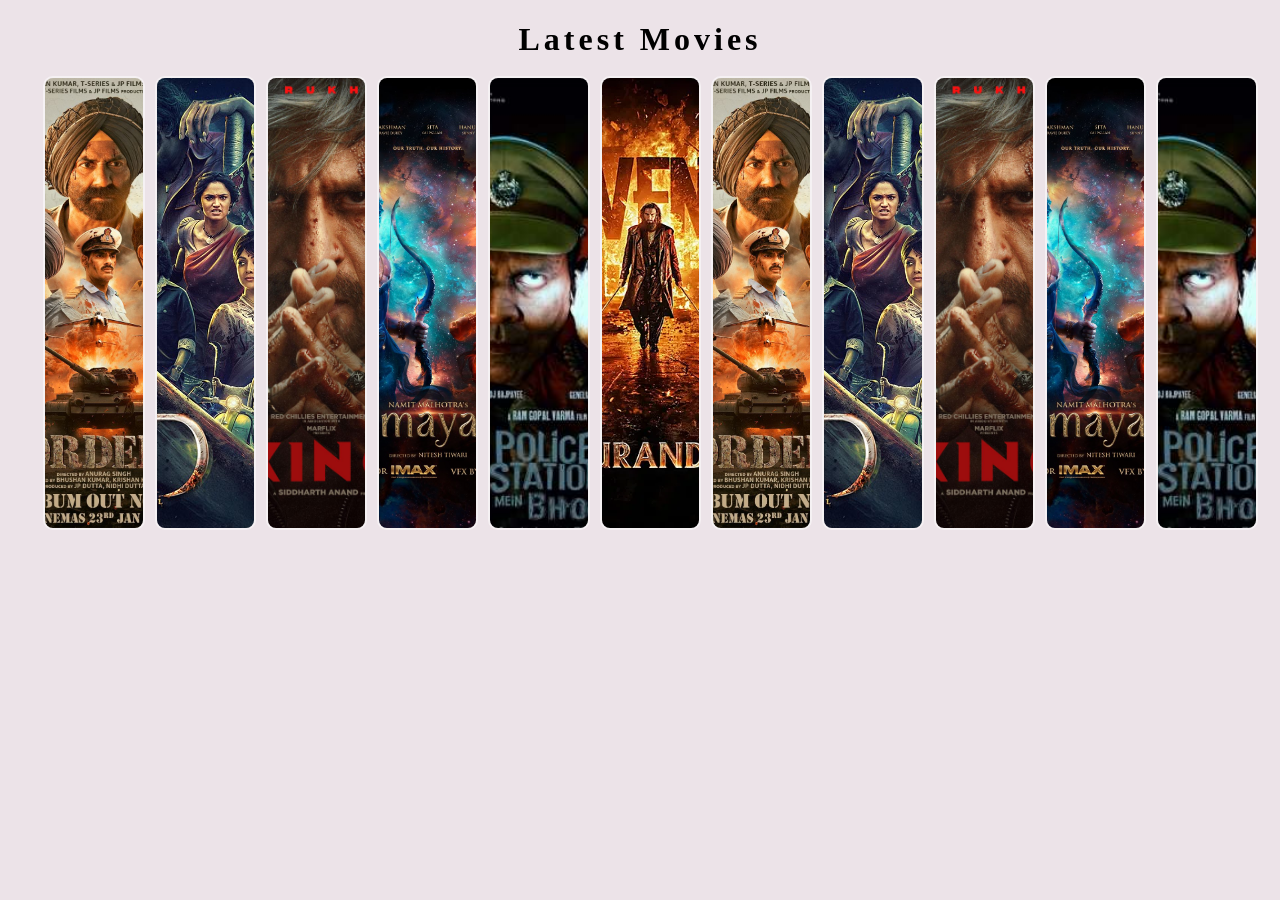
<file: Projects/3_imageSlider/index.html>
<!DOCTYPE html>
<html lang="en">

<head>
    <meta charset="UTF-8">
    <meta name="viewport" content="width=device-width, initial-scale=1.0">
    <title>Media Slider</title>
    <link rel="stylesheet" href="style.css">
</head>

<body>
    <div class="sidebar">
         <h1>Latest Movies</h1>
    </div>
    <div class="container">
        <img src="1.jpg">
        <img src="3.jpg">
        <img src="4.jpg">
        <img src="2.jpg">
        <img src="5.jpg">
        <img src="2.webp">
        <img src="1.jpg">
        <img src="3.jpg">
        <img src="4.jpg">
        <img src="2.jpg">
        <img src="5.jpg">
    </div>
</body>

</html>
</file>
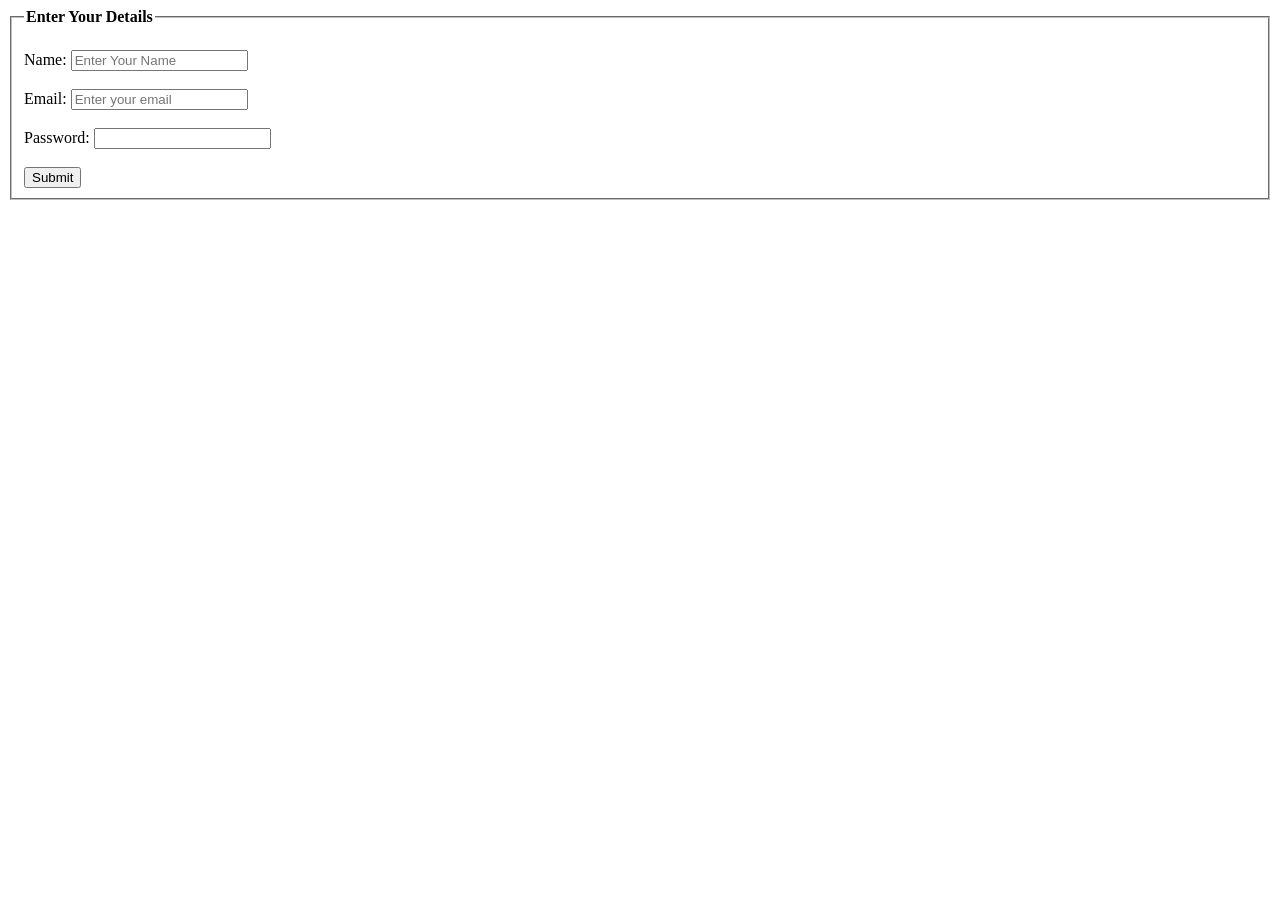
<file: HTML-Practice/2_Forms.html>
<!-- Simple Form Create -->
<!DOCTYPE html>
<html lang="en">

<head>
    <meta charset="UTF-8">
    <meta name="viewport" content="width=device-width, initial-scale=1.0">
    <title>Form Details</title>
</head>

<body>
    <fieldset>
        <legend><strong>Enter Your Details</strong></legend>
        <br>
        <form action="/php">
            <label for="name"> Name:</label>
            <input type="text" id="name" placeholder="Enter Your Name">
            <br><br>
            <label for="email">Email:</label>
            <input type="email" id="email" placeholder="Enter your email">
            <br><br>
            <label for="psd">Password:</label>
            <input type="password" id="psd">
            <br><br>
            <button type="submit">Submit</button>
        </form>
    </fieldset>
</body>

</html>
</file>
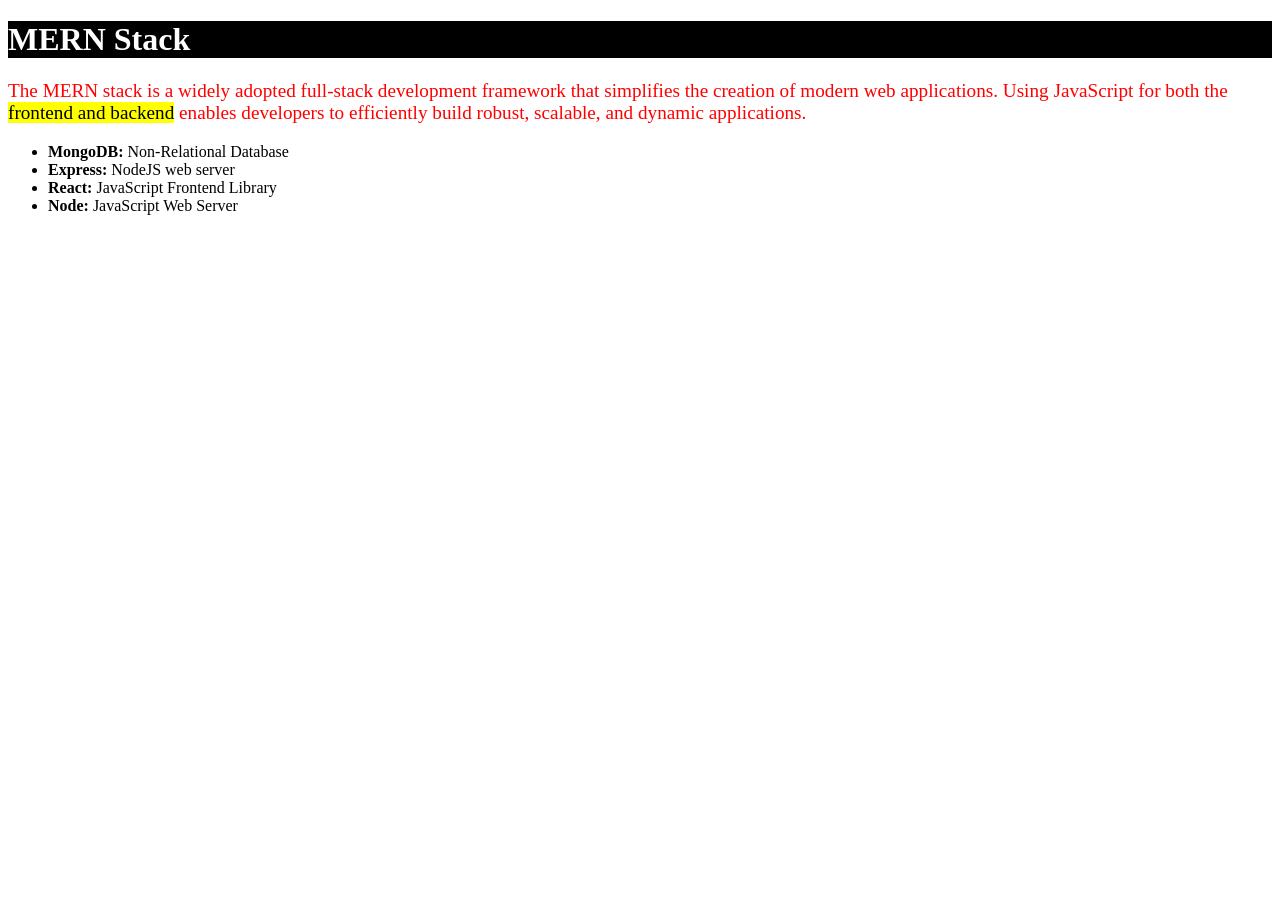
<file: HTML-Practice/3_Inline.html>
<!-- Using the Inline CSS-->
<!DOCTYPE html>
<html lang="en">

<head>
    <meta charset="UTF-8">
    <meta name="viewport" content="width=device-width, initial-scale=1.0">
    <title>Document</title>
</head>

<body>
    <h1 style="color:white; background: black;">MERN Stack</h1>
    <p style="color: red; font-size: larger; ">The MERN stack is a widely adopted full-stack development framework that
        simplifies the creation of
        modern web applications. Using JavaScript for both the <mark>frontend and backend</mark> enables developers to
        efficiently build robust, scalable, and dynamic applications.</p>
    <ul>
        <li> <strong>MongoDB: </strong> Non-Relational Database</li>
        <li> <strong>Express:</strong> NodeJS web server</li>
        <li> <strong>React: </strong>JavaScript Frontend Library</li>
        <li> <strong>Node:</strong> JavaScript Web Server</li>
    </ul>

</body>

</html>
</file>
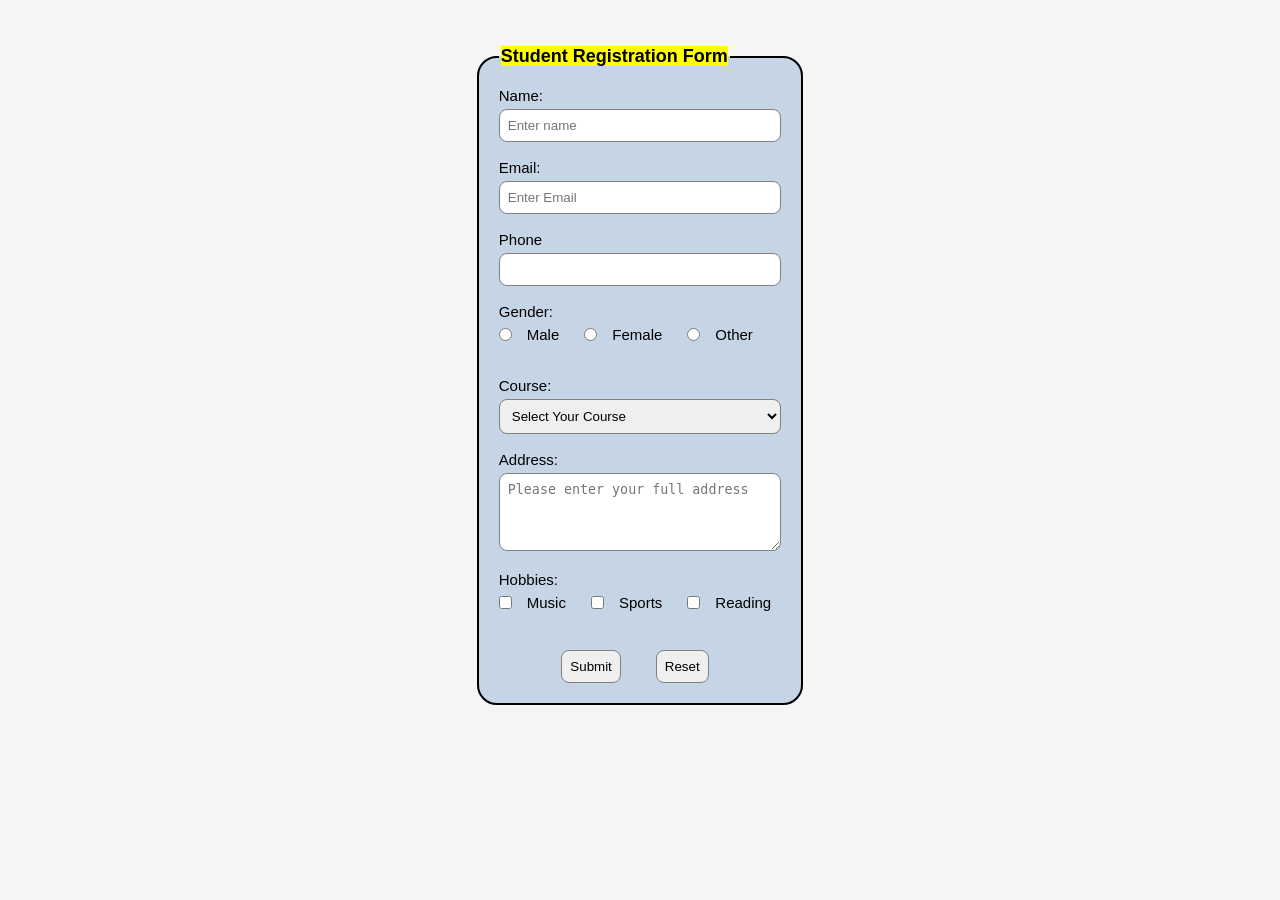
<file: HTML-Practice/4_StuRegisForm.html>
<!DOCTYPE html>
<html lang="en">

<head>
    <meta charset="UTF-8">
    <meta name="viewport" content="width=device-width, initial-scale=1.0">
    <title>Registration Form</title>
    <style>
        body {
            background-color: whitesmoke;
            display: flex;
            justify-content: center;
            align-items: center;
            padding: 3%;
            font-size: 15px;
            font-family: Arial, Helvetica, sans-serif;
        }

        legend {
            font-size: larger;

        }

        /* legend mark{
             color:white;
             background-color: black;
        } */

        .form {
            border-radius: 20px;
            border: 2px solid black;
            padding: 20px;
            text-align: left;
            background: rgb(197, 213, 229);
            width: 23%;
        }

        input,
        select,
        textarea,
        button {
            width: 100%;
            padding: 8px;
            margin-top: 5px;
            border-radius: 8px;
            border: 1px solid gray;
            box-sizing: border-box;
        }

        button {
            width: auto;
            margin-right: 10px;
            cursor: pointer;
        }

        .btn {
           display: flex;
           justify-content: center;
           gap: 25px;
        }

        button:hover {
            background-color: black;
            color: white
        }

        .option-group {
            display: flex;
            gap: 15px;
            margin-top: 6px;
        }

        .option-group input {
            width: auto;
            margin: 0;
        }

        .option-group label {
            margin-right: 10px;
        }
    </style>
</head>

<body>
    <fieldset class="form">
        <legend><b><mark>Student Registration Form</mark></b></legend>
        <form action="/submit" class="detail">
            <label for="name">Name:</label>
            <input type="text" id="name" placeholder="Enter name" required name="name">
            <br><br>

            <label for="mail">Email:</label>
            <input type="email" id="mail" placeholder="Enter Email" name="email" required>
            <br><br>

            <label for="phone">Phone</label>
            <input type="tel" id="phone" maxlength="10" name="phono no.">
            <br><br>

            <label for="m">Gender:</label>
            <div class="option-group">
                <input type="radio" id="m" name="gender" value="male">
                <label for="m">Male</label>
                <input type="radio" id="f" name="gender" value="female">
                <label for="f">Female</label>
                <input type="radio" id="o" name="gender" value="other">
                <label for="o">Other</label>
            </div>
            <br><br>

            <label for="course">Course:</label>
            <select name="Course" id="course">
                <option value="">Select Your Course</option>
                <option value="bca">BCA</option>
                <option value="mca">MCA</option>
                <option value="btech">BTech</option>
            </select>
            <br><br>

            <label for="add">Address:</label>
            <br>
            <textarea id="add" rows="4" cols="30" name="Address"
                placeholder="Please enter your full address"></textarea>
            <br><br>

            <label for="music">Hobbies:</label>
            <div class="option-group">
                <input type="checkbox" id="music" name="hobby" value="music">
                <label for="music">Music</label>
                <input type="checkbox" id="sports" name="hobby" value="sports">
                <label for="sports">Sports</label>
                <input type="checkbox" id="read" name="hobby" value="reading">
                <label for="read">Reading</label>
            </div>

            <br><br>

            <div class="btn">
                <button type="submit">Submit</button>
                <button type="reset">Reset</button>
            </div>
        </form>
    </fieldset>
</body>

</html>
</file>
<file: Projects/3_imageSlider/style.css>
body {
    background-color:rgba(200, 174, 190, 0.34);
}

.sidebar h1{
   
    /* margin: 0 auto; */
    display: flex;
    letter-spacing: 4px;
    transition: transform 0.2s ease;
    cursor: pointer;
    /* user-select: none; */
}

.sidebar h1:active{
    transform: scale(1.3);
}

h1 {
    color: black;
    display: flex;
    align-items: center;
    justify-content: center;
    margin-bottom: 3px;
    padding-bottom: 15px;
}


.container {
    display: flex;
    justify-content: center;
    height: 450px;
    width: 70%;
    gap: 10px;
    margin: 100px 0 0 200px;
    margin-bottom: 2px;
    margin-top: 0;
    padding-top: 0;
    
}

.container img {
    width: 11%;
    height: 100%;
    object-fit: cover;
    border-radius: 10px;
    border: 2px solid rgba(255, 255, 255, 0.5);
    transition: all ease-in-out 0.5s;
    /* transition: transform 1.2s ease; */
}

/* .container img:hover{
    transform:scale(1.3);
} */
.container img:hover {
    width: 25%;
}
</file>
